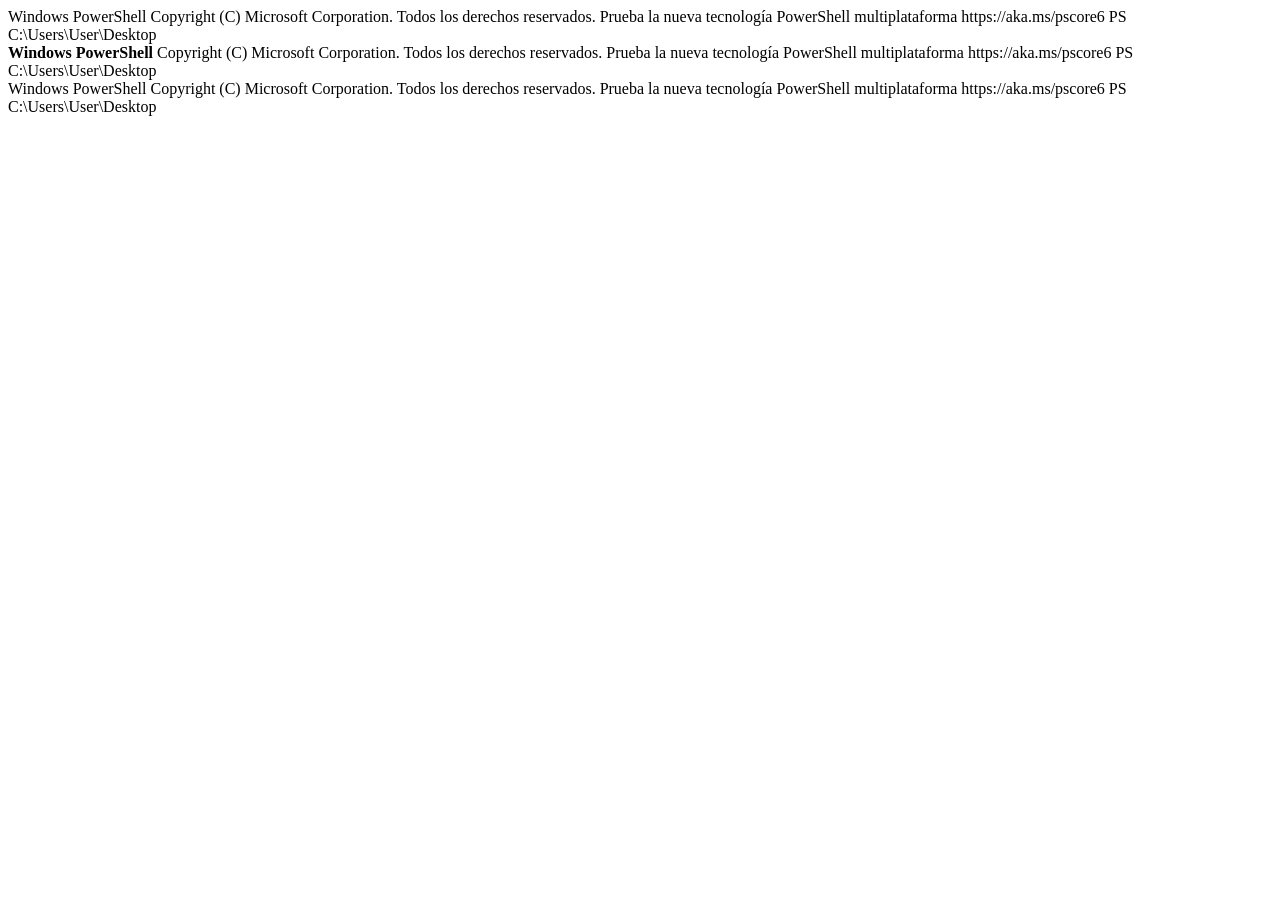
<file: index.html>
<!DOCTYPE html>
<html>
<head>
    <title>App Server Rendering</title>
    <link ref="stylesheet" type="text/css" href="estilos.css"/>
    <meta name="viewport"        content="width=device-width, initial-scale=1.0">
</head>
<body>
    <section class="home">
        <div class="in-flex">
                Windows PowerShell
                Copyright (C) Microsoft Corporation. Todos los derechos reservados.
                Prueba la nueva tecnología PowerShell multiplataforma https://aka.ms/pscore6
                PS C:\Users\User\Desktop
        </div>
        <div class="in-flex">
            <strong>Windows PowerShell</strong>                   
            Copyright (C) Microsoft Corporation. Todos los derechos reservados.
            Prueba la nueva tecnología PowerShell multiplataforma https://aka.ms/pscore6
            PS C:\Users\User\Desktop
            <div>
                Windows PowerShell
                Copyright (C) Microsoft Corporation. Todos los derechos reservados.
                Prueba la nueva tecnología PowerShell multiplataforma https://aka.ms/pscore6
                PS C:\Users\User\Desktop
            </div>
        </div>
    </section>
    <script src="app.js"></script>  
</body>
</html>
</file>
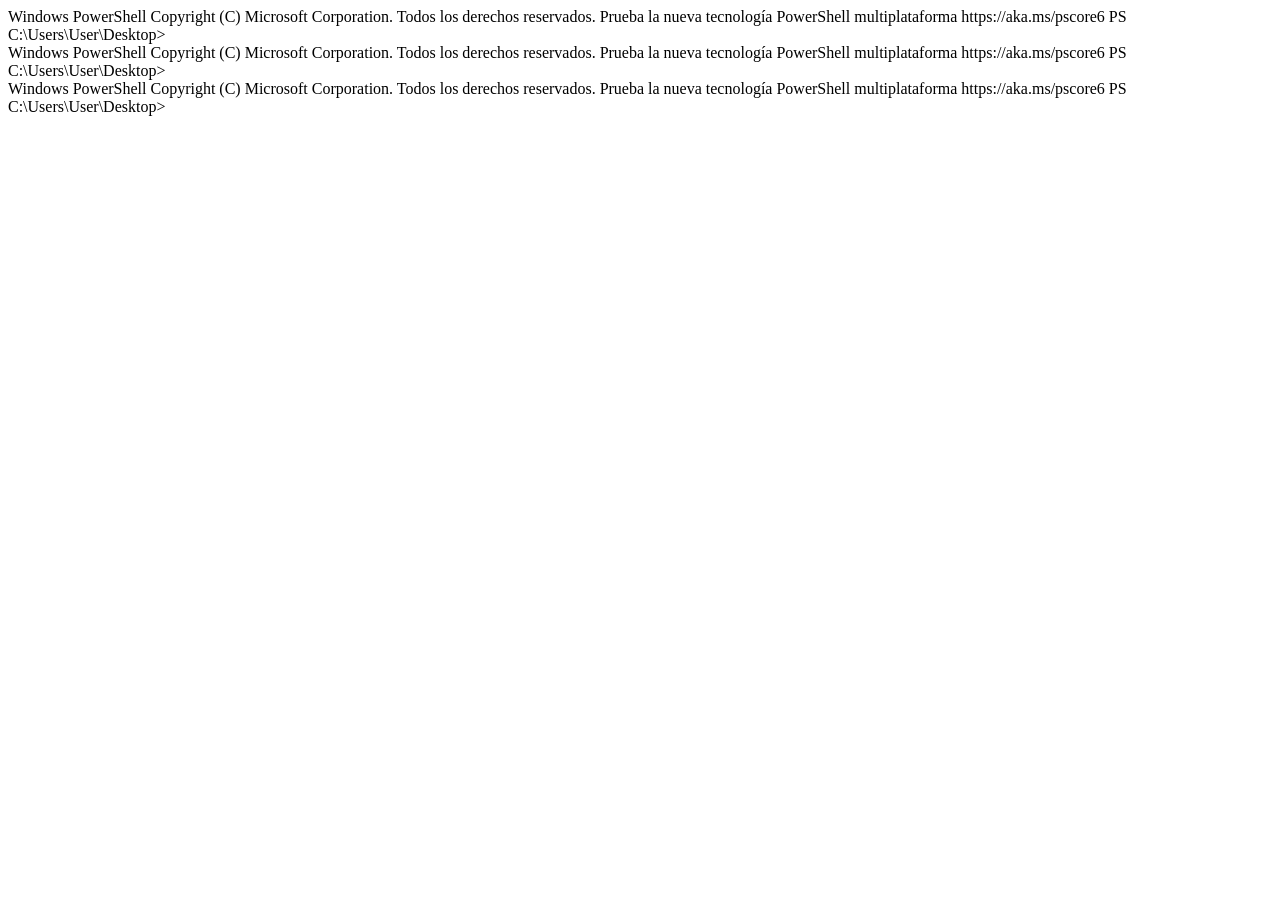
<file: responsive-server.html>
<!DOCTYPE html>
<html>
<head>
    <title>Responsive</title>
    <link ref="stylesheet" type="text/css" href="estilos.css"/>
    <meta name="viewport"        content="width=device-width, initial-scale=1.0">
</head>
<body>
    <section class="home">
        <div class="in-flex">Windows PowerShell
            Copyright (C) Microsoft Corporation. Todos los derechos reservados.
            Prueba la nueva tecnología PowerShell multiplataforma https://aka.ms/pscore6
            PS C:\Users\User\Desktop></div>
        <div class="in-flex">
            <div>Windows PowerShell
                Copyright (C) Microsoft Corporation. Todos los derechos reservados.
                Prueba la nueva tecnología PowerShell multiplataforma https://aka.ms/pscore6
                PS C:\Users\User\Desktop></div>
            <div>Windows PowerShell
                Copyright (C) Microsoft Corporation. Todos los derechos reservados.
                Prueba la nueva tecnología PowerShell multiplataforma https://aka.ms/pscore6
                PS C:\Users\User\Desktop></div>
        </div>
    </section>
</body>
</html>
</file>
<file: estilos.css>
* {
   padding: 10px;
   margin: 10px;
   font-family: sans-serif;
   font-size: 50px;
   color: green;
}

.section {
   display: flex;
   float: block;
}
</file>
